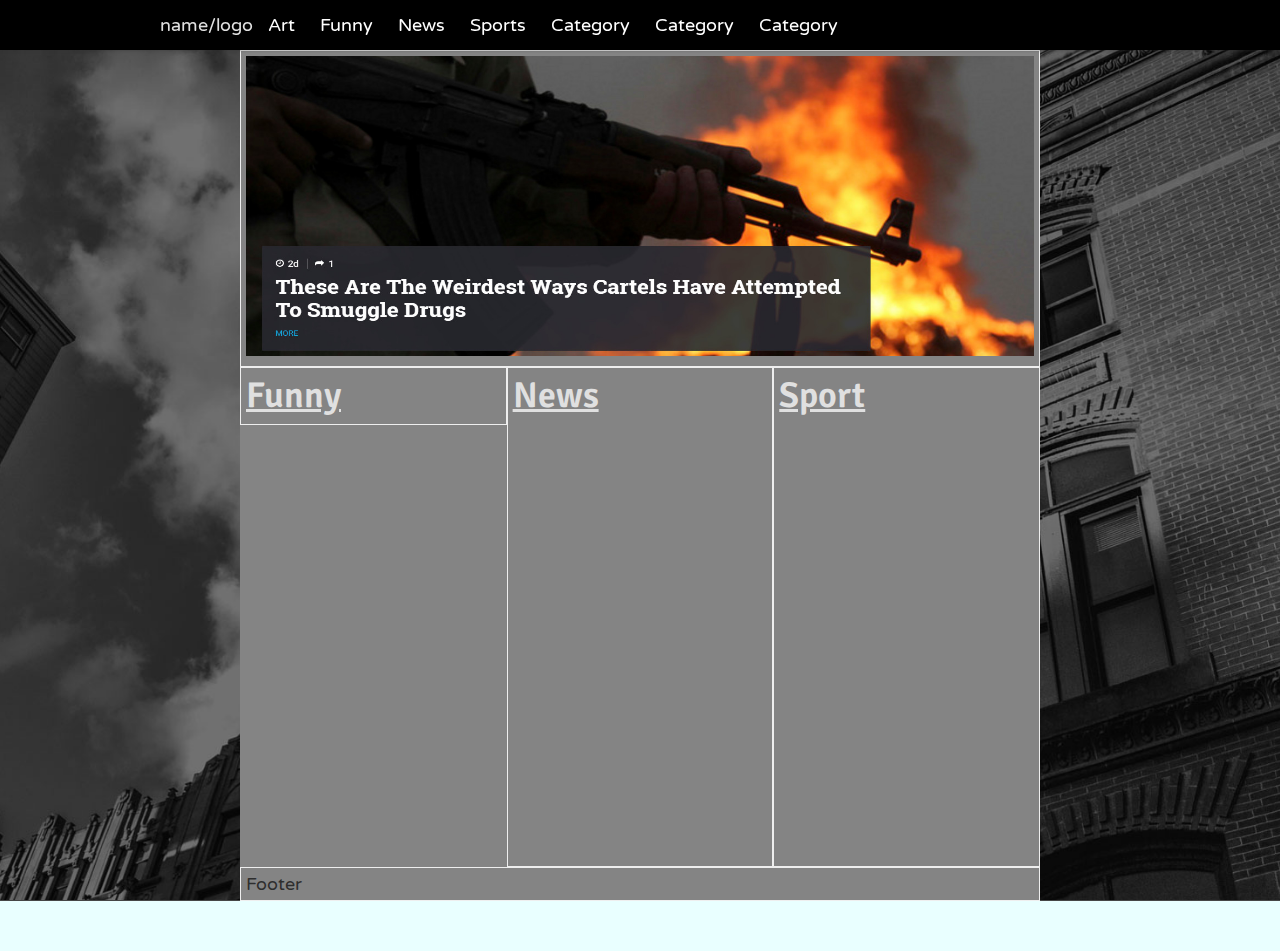
<file: index.html>
<!doctype html>

<html lang="en">

<head>
  <meta charset="utf-8">

  <title>Frildo: Home</title>
  <meta name="FrildoHome" content="Frildo">
  <meta name="FrildoCORP" content="HomePage">

  <link rel="stylesheet" href="index.css">
  
  
<link rel="stylesheet" href="nav/assets/base.css">
<link rel="stylesheet" href="nav/fixed-navigation-bar.css">


 <meta name="viewport" content="width=device-width, initial-scale=1.0">


<body>
<header>
<div class="nav">
	<nav class="fixed-nav-bar">
  <div id="menu" class="menu">
    <a class="sitename" href="fixed-navigation-bar.html">name/logo</a>
    <!-- Example responsive navigation menu  -->
    <a class="show" href="#menu">Category</a><a class="hide" href="#hidemenu">Menu</a>
    <ul class="menu-items">
      <li><a href="#">Art</a></li>
      <li><a href="#">Funny</a></li>
	  <li><a href="#">News</a></li>
	  <li><a href="#">Sports</a></li>
	  <li><a href="#">Category</a></li>
	  <li><a href="#">Category</a></li>
	  <li><a href="#">Category</a></li>
	  
  </ul>
  </div>
	
</div>
</header>


<div class="content">

<div id="homeimg">
	
	<div class="row">
		<div class="col-12" id="imgtop">
			<img src="images/header.jpg" alt="Mountain View" style="width:100%;height:300px;">
		</div>	
	</div>
		<div class="row" >
			<div class="col-4"id="funny">
				<h1><u>Funny</u></h1>
				<div id="video">
				<object width="100%" height="300px"
				data="http://www.youtube.com/embed/XGSy3_Czz8k">
				</object>
				</div>
				<div id="video">
				<object width="100%" height="300px"
				data="http://www.youtube.com/embed/XGSy3_Czz8k">
				</object>
				</div>
				<div id="video">
				<object width="100%" height="300px"
				data="http://www.youtube.com/embed/XGSy3_Czz8k">
				</object>
				</div>
			</div>
			<div class="col-4"id="news">
				<h1><u>News</u></h1>
				<div id="video">
				<object width="100%" height="300px"
				data="http://www.youtube.com/embed/XGSy3_Czz8k">
				</object>
				</div>
			</div>
			<div class="col-4"id="sport">
				<h1><u>Sport</u></h1>
				<div id="video">
				<object width="100%" height="300px"
				data="http://www.youtube.com/embed/XGSy3_Czz8k">
				</object>
				</div>
			</div>
		</div>
		<div class="row">
			<div class="col-12">
			Footer
			</div>
		</div>
	</div>
	
</div>
	
</body>

<footer>

</footer>
</file>
<file: index.css>
html {
    font-family: "Lucida Sans", sans-serif;
	
}
* {
    box-sizing: border-box;
}



.row::after {
    content: "";
    clear: both;
    display: table;
	
	
}
[class*="col-"] {
    float: left;
    padding: 5px;
	border-style: groove;
    border-width: 1px;
	background-color: #848484;
	
}
.col-1 {width: 8.33%;}
.col-2 {width: 16.66%;}
.col-3 {width: 25%;}
.col-4 {width: 33.33%;}
.col-5 {width: 41.66%;}
.col-6 {width: 50%;}
.col-7 {width: 58.33%;}
.col-8 {width: 66.66%;}
.col-9 {width: 75%;}
.col-10 {width: 83.33%;}
.col-11 {width: 91.66%;}
.col-12 {width: 100%;}

#homeimg {
width: 800px;
height: 100%;
background: #848484;
margin: 50px auto;

}
#imgtop {
position: relative;

}
@media (max-width: 700px) {
   /* PUT CSS HERE TO ALTER WEBSITE TO SINGLE COLUMN */
   [class*="col-"] {
        width: 100%;
		float: center;
    }
	
	#header {
	width:100;
	}
	#imgtop img {
	width: 100%;
	}
	#homeimg {
	width: 100%;
	height:100%;
	}
}
#funny {
height: 100%;
}
#news {
height: 500px;
}
#sport {
height: 500px;
}
#video {
position: relative;
margin: 0 auto;
}
.content {
height: 100%;
}
</file>
<file: nav/fixed-navigation-bar.css>
.fixed-nav-bar {
  position: fixed;
  top: 0;
  left: 0;
  right: 0;
  z-index: 9999;
  width: 100%;
  height: 50px;
  background-color: #000000;
}

/* The element at the top of the page right after the fixed navigation bar
   MUST have sufficient top margin or else it will be covered by the bar */


/* Example responsive navigation menu  */
.fixed-nav-bar li, .fixed-nav-bar a { 
  height: 50px;
  line-height: 50px;
  margin: 0 auto;
}
.menu {
  width: 90%;
  max-width: 960px;
  margin: 0 auto;
}
.menu a, .menu a:visited {
  color: #ffffff;
}
.menu a:hover, .menu a:target {
  color: #ebebeb;
}
.menu-items {
  display: inline-block;
}
.sitename {
  display: inline-block;
  margin-right: 20px;
  margin-left: 10px;
}
a.sitename, a:visited.sitename {
  color: #e0e0e0;
}
.menu-items li {
  display: inline-block;
  margin-right: 10px;
  margin-left: 10px;
}
.menu-items a {
  text-decoration: none;
}
.show, .hide {
  display: none;
  padding-left: 15px;
  background-color: transparent;
  background-repeat: no-repeat;
  background-position: center left;
  color: #dde1e2;
}
.show {
  background-image: url(assets/down-arrow-icon.png);
}
.hide {
  background-image: url(assets/up-arrow-icon.png);
}

@media only screen and (max-width: 700px) {
  .menu { 
    position: relative;
    width: 100%;
  }
  [class*="col-"] {
        width: 100%;
		float: center;
    }
  .sitename {
    position: absolute;
    top: 0;
    left: 15px;
    margin-left: 0px;
  }
  .menu-items {
    display: none; 
    width: 100%;
    margin-top: 50px;
    background-color: #000000;
  }
  .menu-items li {
    display: block;
    text-align: center;
  }
  .show, .hide {  
    position: absolute;
    top: 0;
    right: 15px;
  }
  .show {
    display: inline-block;
  }
  .hide {
    display: none;
  }
  #menu:target .show {
    display: none;
  }
  #menu:target .hide, #menu:target .menu-items {
    display: inline-block;
  }
  
}

@media only screen and (max-width: 220px) {
  .sitename, .show, .hide {
    font-size: 14px;
  }
}
</file>
<file: nav/assets/base.css>
/* WEB FONT */
@import url(http://fonts.googleapis.com/css?family=Signika:600|Varela+Round);

/* RESET */
* {
  margin: 0;
  padding: 0;
  border: 0;
}
/* BASIC */
body {
  font: normal 18px/22px "Varela Round", sans-serif;
  background-color: #e9ffff;
  color: #2e2e2e;
}
h1, h2 {
  font-family: "Signika", sans-serif;
  font-weight: 600;
}
h1 {
  font-size: 36px;
  line-height: 46px;
  color: #e0e0e0;
}
h2 {
  font-size: 24px;
  line-height: 33px;
  margin-bottom: -20px;
}
p {
  margin: 20px 0;
}
a:link, a:visited, a:hover, a:active {
  text-decoration: none;
}

/* LAYOUT */
.fixed-nav-bar {
  box-shadow: 0px 0px 3px 0px rgba(50, 50, 50, 0.6);
}

.content {
  position: relative;
  background: #464646 url(59H-from-gratisography.jpg) no-repeat center center fixed;
  background-size: cover;
 }
.description, .some-related-articles {
  width: 90%;
  max-width: 960px;
  margin: 0 auto;
}
.description {
  padding-top: 100px;
  min-height: 250px;
  text-align: center;
}
.some-related-articles {
  color: #747474;
}
.some-related-articles h1 {
  color: #384e56;
  margin-top: 60px;
  text-transform: uppercase;
}
.some-related-articles h2 a:link, .some-related-articles h2 a:visited  {
  color: #464646;
  transition: color 0.1s ease;
}
.some-related-articles h2 a:hover {
  color: #000000;
  transition: color 0.3s ease;
}
/* SPECIAL */
.summary {
  color: #d9dee2;
  margin-top: 40px;
  margin-bottom: 60px;
}
.button, .button:visited, .button-dark {
  display: inline-block;
  max-width: 200px;
  margin: 50px 10px 30px 10px;
  padding: 10px;
  font-family: "Signika", sans-serif;
  color: #ffffff;
  background-color: transparent;
  border: 2px solid #ffffff;
  border-radius: 3px;
  text-transform: capitalize;
  text-align: center;
  transition: all 0.1s ease;
}
.button-dark, .button-dark:visited {
  margin: 20px 10px 30px 0;
  color: #464646;
  border-color: #464646;

}
.button:hover, .button-dark:hover {
  transition: all 0.3s ease;
}
.button:hover {
  background-color: rgba(255, 255, 255, 0.2);
}
.button-dark:hover {
  color: #ffffff;
  background-color: rgba(70, 70, 70, 0.9);
}
</file>
